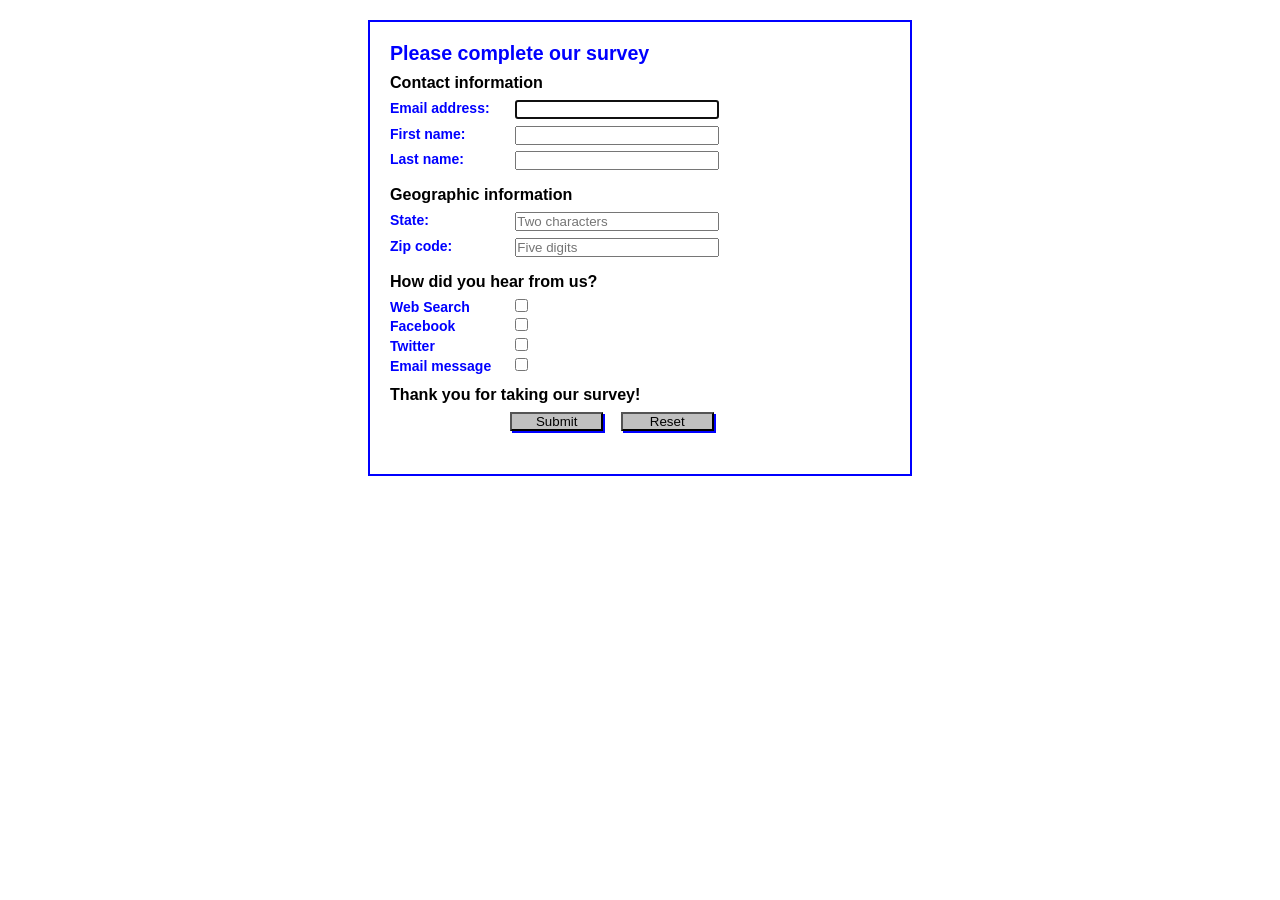
<file: survey/index.html>
<!DOCTYPE HTML>
<html lang="en">
<head>
    <meta charset="utf-8">
    <title>Complete a Form</title>
    <style>
        * {
            margin: 0;
            padding: 0;
        }
        body {
            font: 87.5% Arial, Helvetica, sans-serif;
            width: 500px;
            margin: 20px auto;
            padding: 20px;
            border: 2px solid blue;
        }
        h1 {
            color: blue; 
            font-size: 140%;
        }
        h2 {
            font-size: 115%;
            padding: .5em 0;
        }
        label {
            color: blue;
            float: left;
            width: 8em;
            font-weight: bold;
            text-align: left;
        }
        input {
            width: 15em;
            margin: 0 0 .5em 1em;
        }
        #button, #reset {
            width: 7em;
            background-color: silver;
            box-shadow: 2px 2px 0 blue; }
        #button {
            margin-left: 9em;
        }
        input[type="checkbox"]{
            width: 13px;
        }
    </style>
</head>

<body>
	<h1>Please complete our survey</h1>
	<form name="myform" action="survey_data.html" method="get">
		
		<h2>Contact information</h2>
		<label for="email">Email address:</label>
		<input type="email" name="email" id="email" required autofocus><br>
		<label for="firstname">First name:</label>
		<input type="text" name="firstname" id="firstname" required><br>
		<label for="lastname">Last name:</label>
		<input type="text" name="lastname" id="lastname" required><br>

		<h2>Geographic information</h2>
		<label for="state">State:</label>
		<input type="text" name="state" id="state" placeholder="Two characters" pattern="[A-Za-z]{2}" required><br>
		<label for="zipcode">Zip code:</label>
		<input type="text" name="zipcode" id="zipcode" placeholder="Five digits" pattern="\d{5}" required><br>
		<h2>How did you hear from us?</h2>
		<label for="websearch">Web Search</label>
		<input type="checkbox" id="websearch" name="websearch"><br>
		<label for="facebook">Facebook</label>
		<input type="checkbox" id="facebook" name="facebook"><br>
		<label for="twitter">Twitter</label>
		<input type="checkbox" id="twitter" name="twitter"><br>
		<label for="emailmessage">Email message</label>
		<input type="checkbox" id="emailmessage" name="emailmessage">
		
		<h2>Thank you for taking our survey!</h2>
		<input type="submit" name="button" id="button" value="Submit">
		<input type="reset" name="reset" id="reset"> 
	</form>
</body>
</html>​
</file>
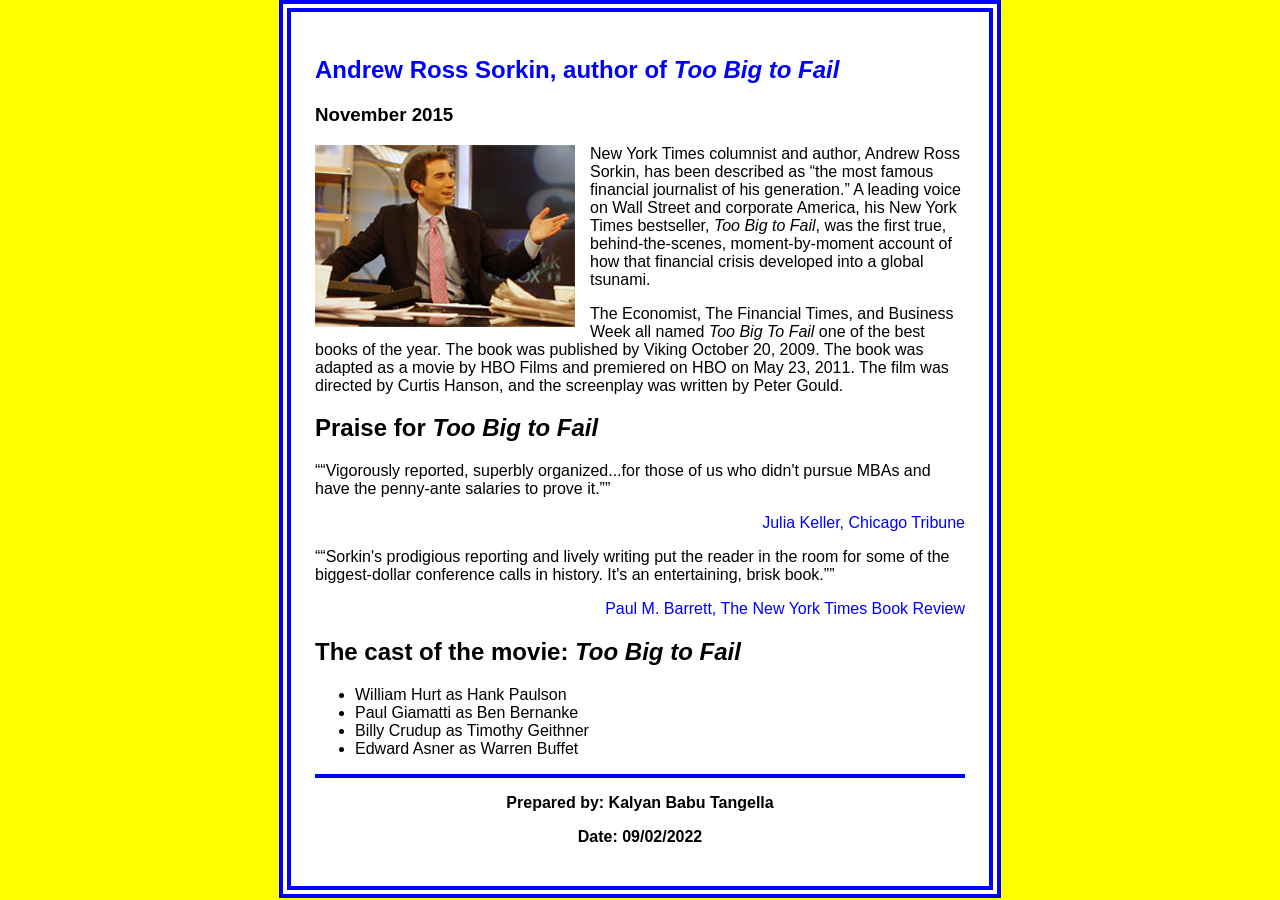
<file: week3/index.html>
<!DOCTYPE html>
<html lang="en">

<head>
	<meta charset="utf-8">
	<title>San Joaquin Valley Town Hall</title>
	<link rel="shortcut icon" href="images/favicon.ico">
	<link rel="stylesheet" href="styles/normalize.css">
	<link rel="stylesheet" href="styles/c05x_sorkin.css">
</head>
<body>
	<main>
		<h2 class="heading">Andrew Ross Sorkin, author of <i>Too Big to Fail</i></h2>
		<h3>November 2015</h3>
		<img src="images/sorkin_desk260.jpg" alt="Andrew Ross Sorkin" width="260" id="image-section">
		<p>New York Times columnist and author, Andrew Ross Sorkin, has been described as <q>the most famous financial journalist of his generation.</q> A leading voice on Wall Street and corporate America, his New York Times bestseller, <i>Too Big to Fail</i>, was the first true, behind-the-scenes, moment-by-moment account of how that financial crisis developed into a global tsunami.</p>
		<p>The Economist, The Financial Times, and Business Week all named <i>Too Big To Fail</i> one of the best books of the year. The book was published by Viking October 20, 2009. The book was adapted as a movie by HBO Films and premiered on HBO on May 23, 2011. The film was directed by Curtis Hanson, and the screenplay was written by Peter Gould.</p>
		
		<h2>Praise for <i>Too Big to Fail</i></h2>
		<q>&ldquo;Vigorously reported, superbly organized...for those of us who didn't pursue MBAs and have the penny-ante salaries to prove it.&rdquo;</q>
		<p id="cite-tag"><cite>Julia Keller, Chicago Tribune</cite></p>
		<q>&ldquo;Sorkin's prodigious reporting and lively writing put the reader in the room for some of the biggest-dollar conference calls in history. It's an entertaining, brisk book.&rdquo;</q>
		<p id="cite-tag"><cite>Paul M. Barrett, The New York Times Book Review</cite></p>
		
		<h2>The cast of the movie: <i>Too Big to Fail</i></h2>
		<ul>
			<li>William Hurt as Hank Paulson</li>
			<li>Paul Giamatti as Ben Bernanke</li>
			<li>Billy Crudup as Timothy Geithner</li>
			<li>Edward Asner as Warren Buffet</li>
		</ul>
	</main>
	<div class="line"></div>
	<footer>
		<p>Prepared by: Kalyan Babu Tangella</p>
		<p>Date: 09/02/2022</p>
	</footer>
</body>
</html>
</file>
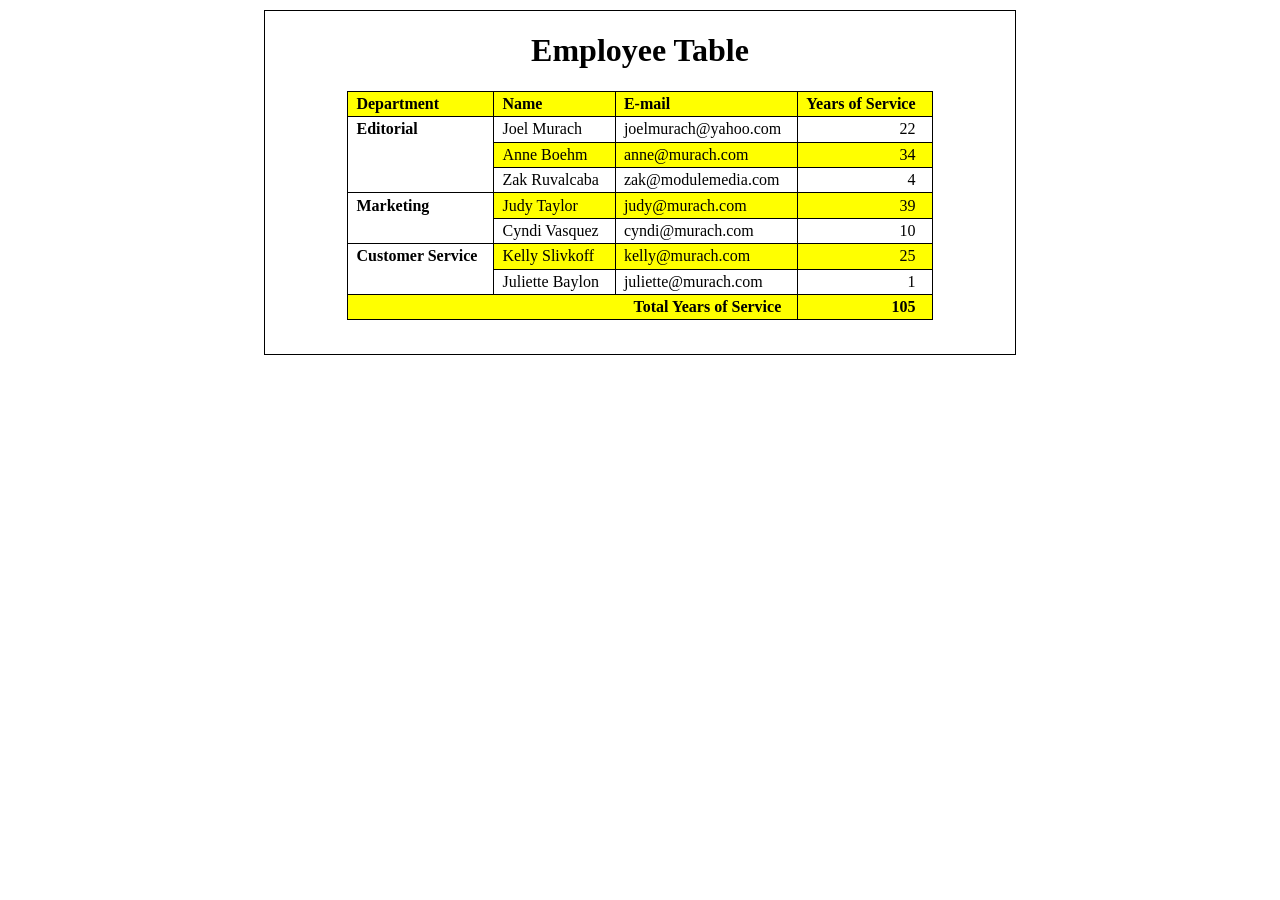
<file: week4/index.html>
<!DOCTYPE html>
<html>
<head>
    <meta charset="utf-8">
    <title>Employee table</title>
    <style>
        body {
            width: 750px;
            border: 1px solid black;
            margin: 0 auto;
			margin-top: 10px;
        }
        table {
            border-collapse: collapse;
            border: 1px solid black;
            margin: auto;
        }
        thead {
            background-color: yellow;
        }
        th, td {
            border: 1px solid black;
            padding: .2em 1em .2em .5em;
            text-align: left;
            vertical-align: middle;
        }
        .right {
            text-align: right;
        }
        tbody tr:nth-child(even) td {
            background-color: yellow;
        }
        figcaption{
            text-align: center;
        }
        figure{
            text-align: center;
        }
        td[rowspan]{
            background-color: white !important;
            font-weight: bold;
			vertical-align: top;
        }
        tfoot{
            font-weight: bold;
            background-color: yellow;
        }
    </style>
</head>

<body>
    <figure>
        <figcaption><h1> Employee Table</h1></figcaption>
        <table>
            <thead>
                <tr>
                    <th>Department</th>
                    <th>Name</th>
                    <th>E-mail</th>
                    <th class="right">Years of Service</th>
                </tr>
            </thead>
            <tbody>
                <tr>
                    <td rowspan="3">Editorial</td>
                    <td>Joel Murach</td>
                    <td>joelmurach@yahoo.com</td>
                    <td class="right">22</td>
                </tr>
                <tr>
                    <td>Anne Boehm</td>
                    <td>anne@murach.com</td>
                    <td class="right">34</td>
                </tr>
                <tr>
                    <td>Zak Ruvalcaba</td>
                    <td>zak@modulemedia.com</td>
                    <td class="right">4</td>
                </tr>
                <tr>
                    <td rowspan="2">Marketing</td>
                    <td>Judy Taylor</td>
                    <td>judy@murach.com</td>
                    <td class="right">39</td>
                </tr>
                <tr>
                    <td>Cyndi Vasquez</td>
                    <td>cyndi@murach.com</td>
                    <td class="right">10</td>
                </tr>
                <tr>
                    <td rowspan="2">Customer Service</td>
                    <td>Kelly Slivkoff</td>
                    <td>kelly@murach.com</td>
                    <td class="right">25</td>
                </tr>
                <tr>
                    <td>Juliette Baylon</td>
                    <td>juliette@murach.com</td>
                    <td class="right">1</td>
                </tr>
                <tfoot>
                    <tr>
                        <td colspan="3" class="right">Total Years of Service</td>
                        <td class="right">105</td>
                    </tr>
                </tfoot>
            </tbody>
        </table>
    </figure>
</body>
</html>​
</file>
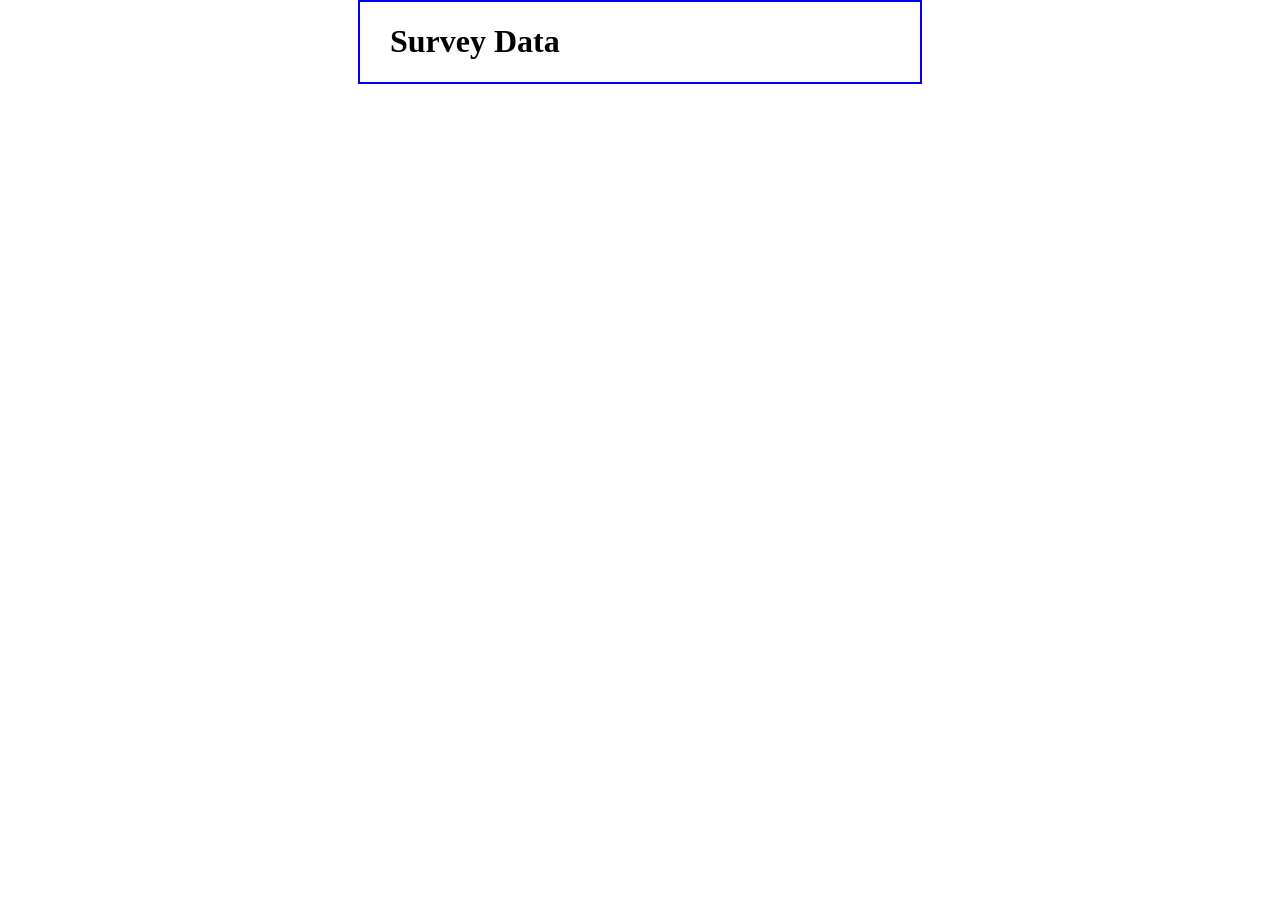
<file: survey/survey_data.html>
<!DOCTYPE html>
<html>
<head>
<title>Survey Data</title>
<style>
    body {
    	width: 500px;
    	margin: 0 auto;
    	padding: 0 30px;
    	border: 2px solid blue;
    }
    dt {
        font-weight: bold;
    }
</style>
<script type="text/javascript">
//<![CDATA[
var decode = function ( text ) {
    text = text.replace(/\+/g, " ");
    text = text.replace(/%[a-fA-F0-9]{2}/g, 
        function ( text ) {
            return String.fromCharCode( "0x" + text.substr(1,2));
        }
    );
    return text;
}
    
var display_data = function () {
    var query = location.search.replace("?", "");
    if ( query == "" ) return;
    
    var fields = query.split("&");
    
    if ( fields.length == 0 ) {
        document.write("<p>No data was submitted.</p>");
    } else {
        document.write("<dl>");
        var field_parts;
        for ( var i in fields ) {
            field_parts = fields[i].split("=");
            field_parts[0] = decode( field_parts[0] );
            field_parts[1] = decode( field_parts[1] );
            document.write("<dt>" + field_parts[0] + "</dt>");
            document.write("<dd>" + field_parts[1] + "</dd>");
        }
        document.write("</dl>");
    }
}
//]]>
</script>
</head>

<body>
    <h1>Survey Data</h1>
    <script>display_data();</script>
</body>
</html>
</file>
<file: week3/styles/c05x_sorkin.css>
body {
	font-family: Arial, Helvetica, sans-serif;
    font-size: 100%;
    width: 650px;
    margin: auto;
    border-style: solid;
    border-color: blue;
    background-color: #fff;
    border: 4px solid blue;
    padding: 2em;
    position: relative;
}

body:before {
    background: none;
    border: 4px solid blue;
    content: "";
    display: block;
    position: absolute;
    top: 4px;
    left: 4px;
    right: 4px;
    bottom: 4px;
}

html{
    background-color: yellow;
}

#image-section{
    float: left;
    margin: 0 15px 0 0;
}

cite{
    font-style: normal;
    color: blue;
}

#cite-tag{
    text-align: end;
}

.line{
    border-bottom: 4px solid blue;
    position: relative;
}

footer{
    text-align: center;
    font-weight: bold;
}

.heading{
    color: blue;
}
</file>
